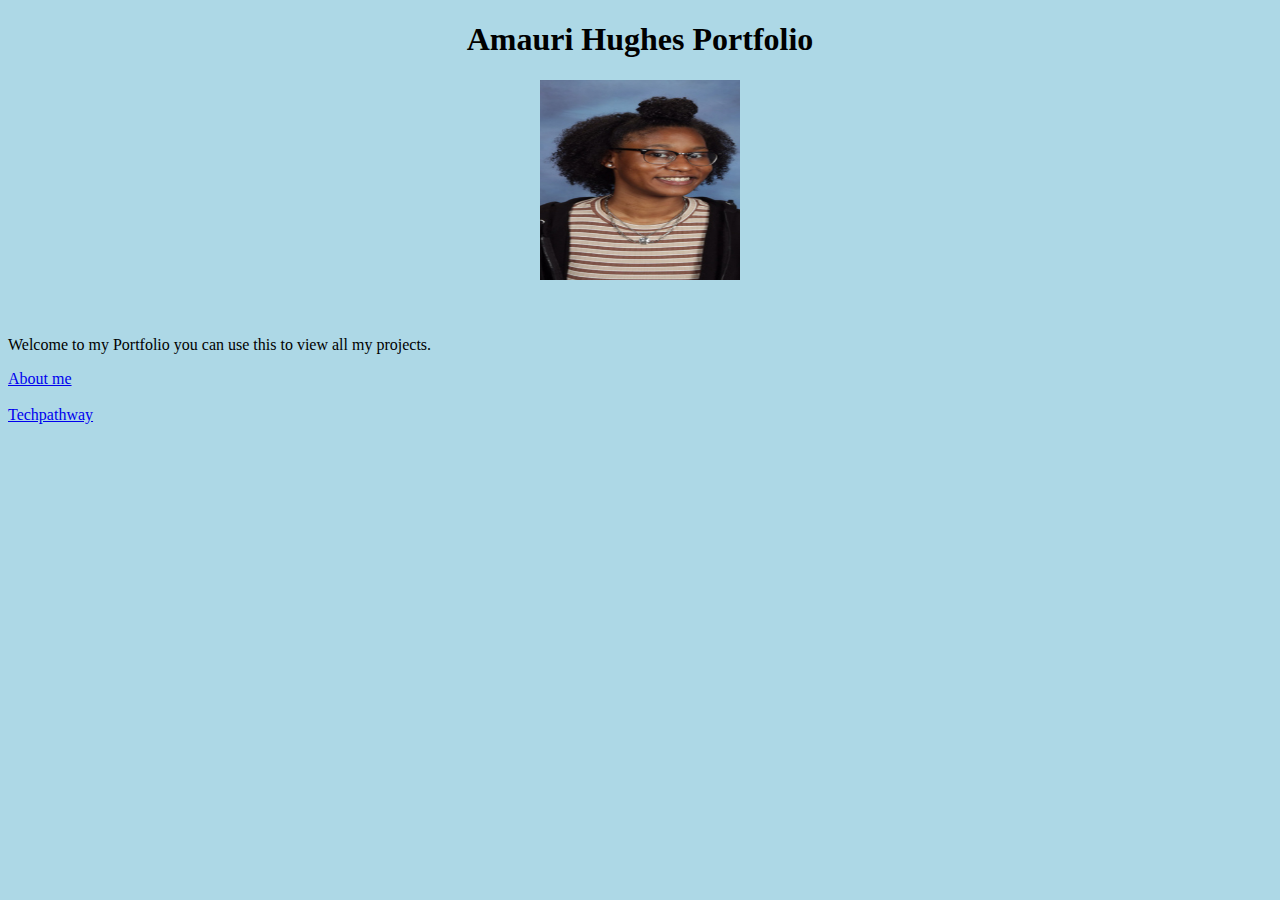
<file: index.html>
<!DOCTYPE html>
<html>

<head>
  <meta charset="utf-8">
  <meta name="viewport" content="width=device-width">
  <title>Amauri Hughes Portfolio</title>
  <link href="style.css" rel="stylesheet" type="text/css" />
</head>
  
<body>
  
 <h1><center>Amauri Hughes Portfolio</center/></h1>
<center><img src="me.jpg"width="200px" height="200px" id="myImage"/> </center>
  <br/>
  <br/> 
<p>
Welcome to my Portfolio you can use this to view all my projects.
</p>
<a href="about.html">About me</a>
  <br/>
  <br/>
  <a href="techpathway.html">Techpathway</a>
  
  

 

</body>

   
</html>
</file>
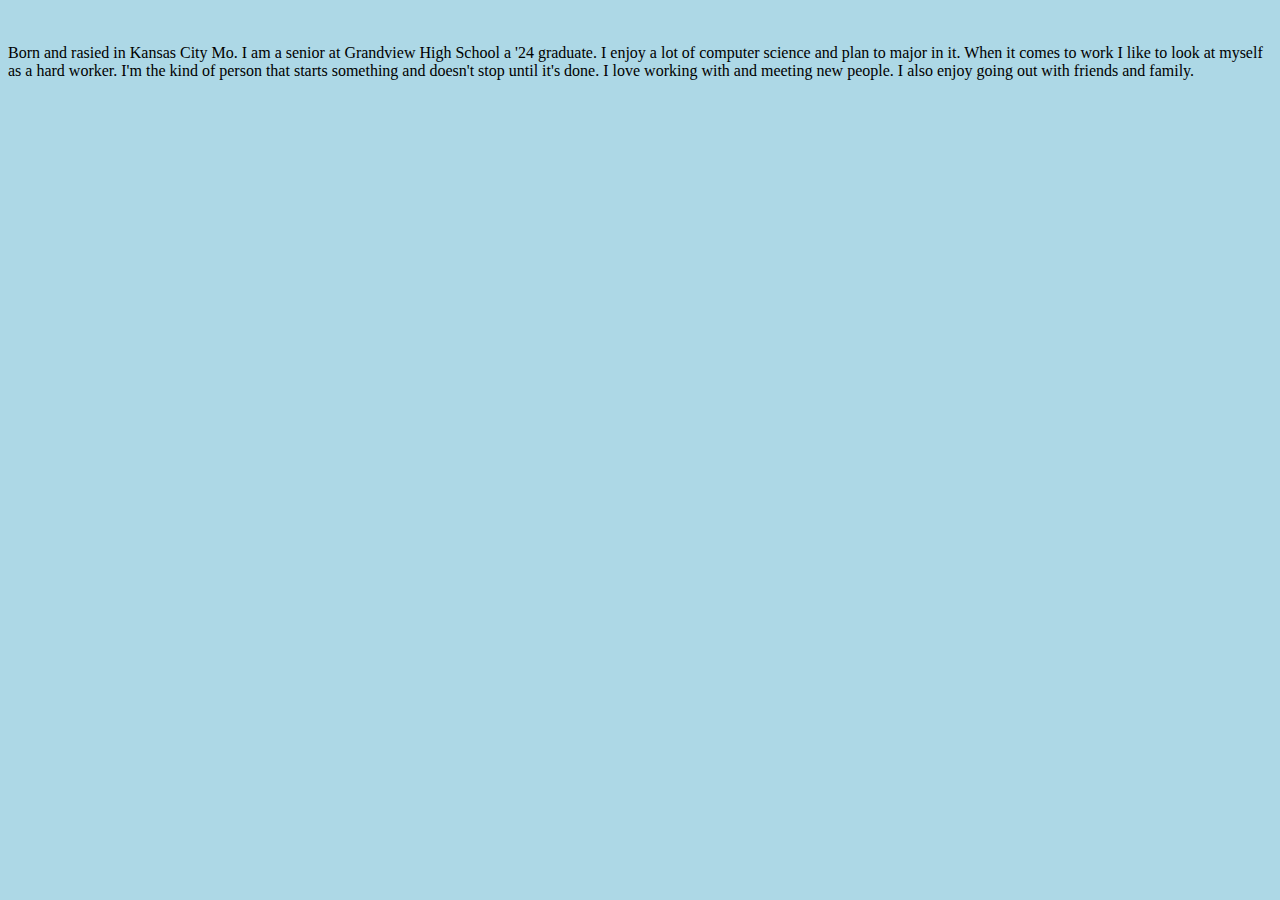
<file: about.html>
<html>
  <head>
      <link href="style.css" rel="stylesheet" type="text/css" />
  </head>
  <body>
    <br>
    <br>
    Born and rasied in Kansas City Mo. I am a senior at Grandview High School a '24 graduate. I enjoy a lot of computer science and plan to major in it. When it comes to work I like to look at myself as a hard worker. I'm the kind of person that starts something and doesn't stop until it's done. I love working with and meeting new people. I also enjoy going out with friends and family.   
  </body>
</html>
</file>
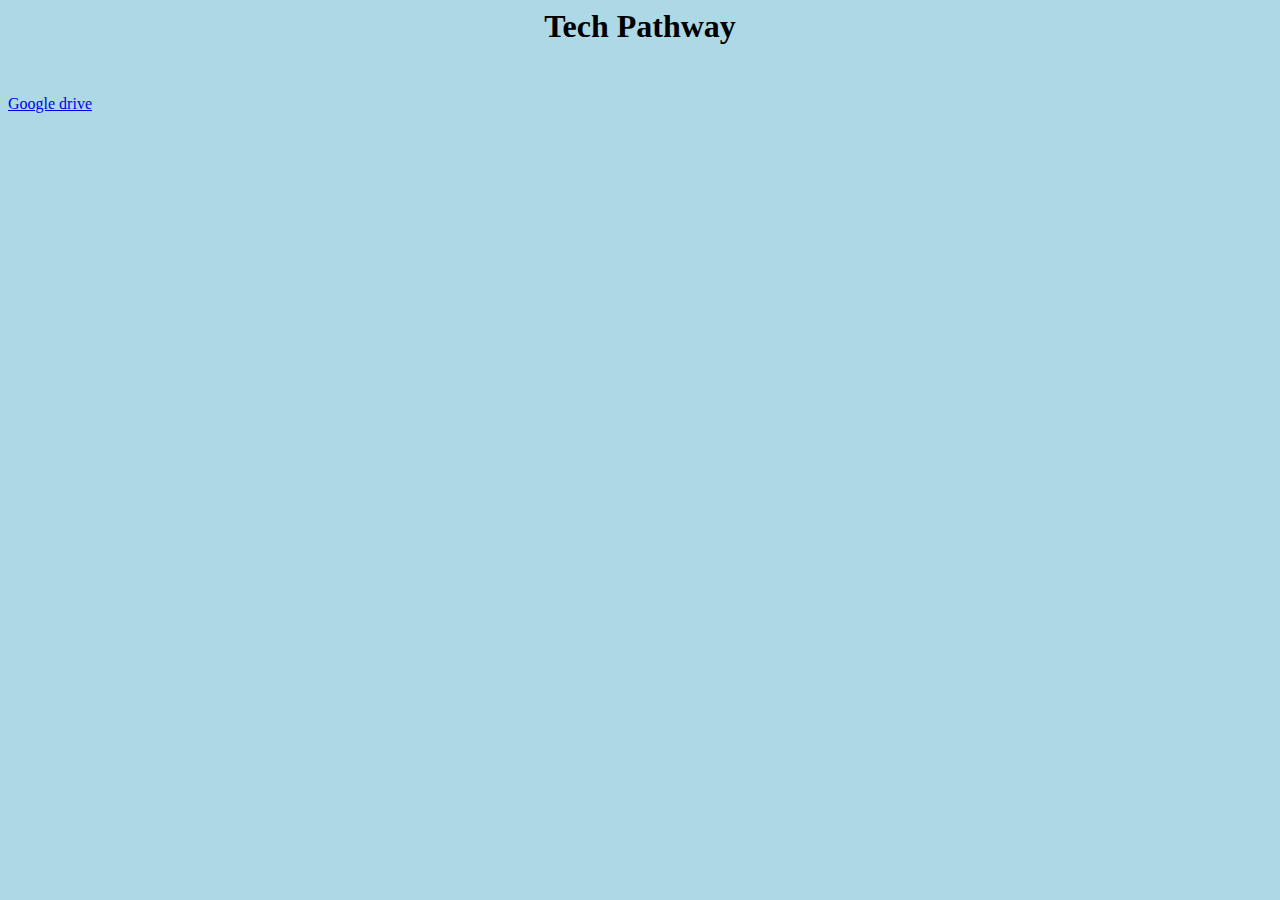
<file: techpathway.html>
<link href="style.css" rel="stylesheet" type="text/css" />
</head>
  
<body>
 <h1><p><center>Tech Pathway<p></h1></center>
<br>
<a href="https://drive.google.com/drive/folders/1ZEwM01r_nmc88Qp-9QsBNiG1jchfMT9R">Google drive</a>

</body>
</html>
</file>
<file: style.css>
html {
  height: 100%;
  width: 100%;
  background-color: lightblue;
  
}
</file>
